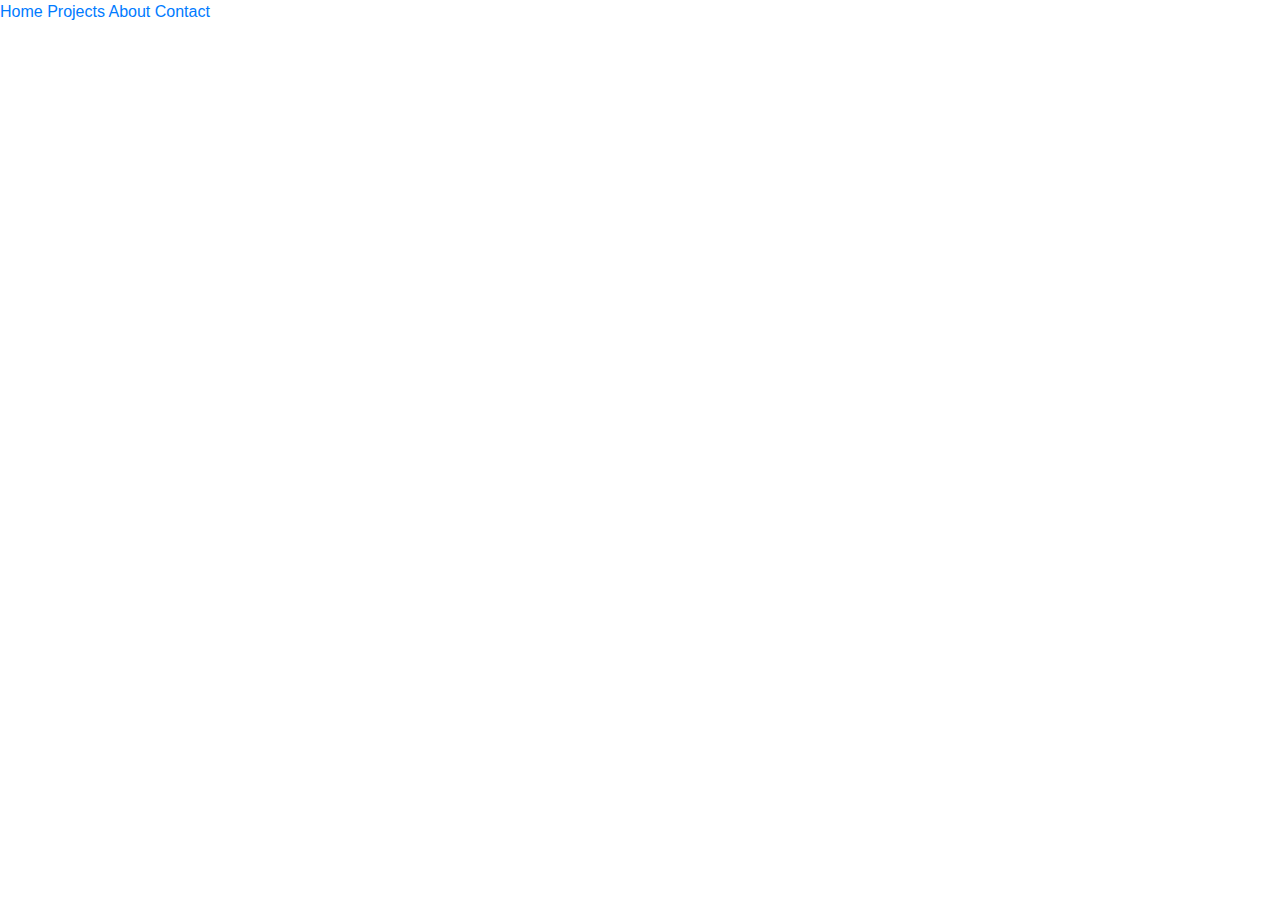
<file: index.html>
<!DOCTYPE html>
<html>
<header>
    <meta http-equiv="X-UA-Compatible" content="IE=edge">
    <meta name="viewport" content="width=device-width, initial-scale=1.0">
    <title>My Website</title>
    <link rel="stylesheet" type="text/css" href="css/index.css">
    <link href="css/bootstrap-4.4.1.css" rel="stylesheet" type="text/css">
</header>

<body>
<li>    
    <a href="index.html">Home</a>
    <a href="Projects/projects.html">Projects</a> 
    <a href="about.html">About</a>
    <a href="contact.html">Contact</a>    
</li>

<!-- jQuery first, then Popper.js, then Bootstrap JS -->
<script src="https://code.jquery.com/jquery-3.3.1.slim.min.js" integrity="sha384-q8i/X+965DzO0rT7abK41JStQIAqVgRVzpbzo5smXKp4YfRvH+8abtTE1Pi6jizo" crossorigin="anonymous"></script>
<script src="https://cdn.jsdelivr.net/npm/popper.js@1.14.7/dist/umd/popper.min.js" integrity="sha384-UO2eT0CpHqdSJQ6hJty5KVphtPhzWj9WO1clHTMGa3JDZwrnQq4sF86dIHNDz0W1" crossorigin="anonymous"></script>
<script src="https://cdn.jsdelivr.net/npm/bootstrap@4.3.1/dist/js/bootstrap.min.js" integrity="sha384-JjSmVgyd0p3pXB1rRibZUAYoIIy6OrQ6VrjIEaFf/nJGzIxFDsf4x0xIM+B07jRM" crossorigin="anonymous"></script>
</body>
</html>
</file>
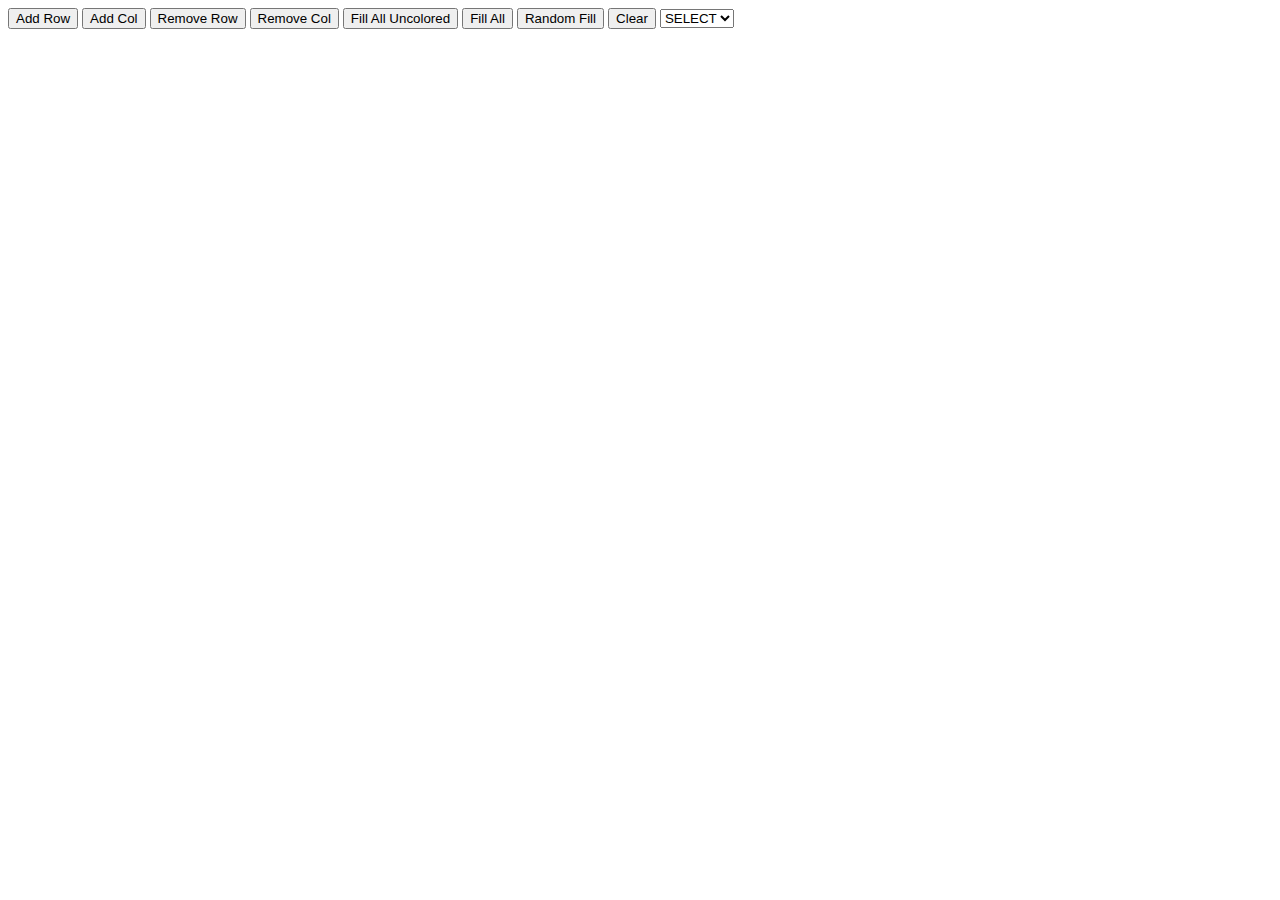
<file: Projects/grid.html>
<!DOCTYPE html>
<html>
<head>
    <title>Grid Maker</title>
    <link rel="stylesheet" href="styles.css">
</head>
<body>
    <!-- Menu Buttons -->
    <button onclick="addR()">Add Row</button>
    <button onclick="addC()">Add Col</button>
    <button onclick="removeR()">Remove Row</button>
    <button onclick="removeC()">Remove Col</button>
    <button onclick="fillU()">Fill All Uncolored</button>
    <button onclick="fillAll()">Fill All</button>
    <button onclick="randomFill()">Random Fill</button>
    <button onclick="clearAll()">Clear</button>
    <select onchange="selectColor()" id="selectedColorId">
        <option value="SELECT">SELECT</option>
        <option value="Red">Red</option>
        <option value="Blue">Blue</option>
        <option value="Green">Green</option>
        <option value="Yellow">Yellow</option>
    </select>
    <!-- Grid Table -->
    <table id="grid">
    </table>
    <!-- Script -->
    <script src="scripts.js"></script>
</body>
</html>
</file>
<file: css/index.css>
body {
  font-family: Gill Sans, sans-serif;
  background-color: rgb(90, 128, 231);
  text-align: center;
}

li {
  list-style-type: none;
}
</file>
<file: Projects/styles.css>
tr,td{
    border:1px;
    border-style: solid;
}
td{
    height: 50px;
    width: 50px;
    background-color: white;
}
</file>
